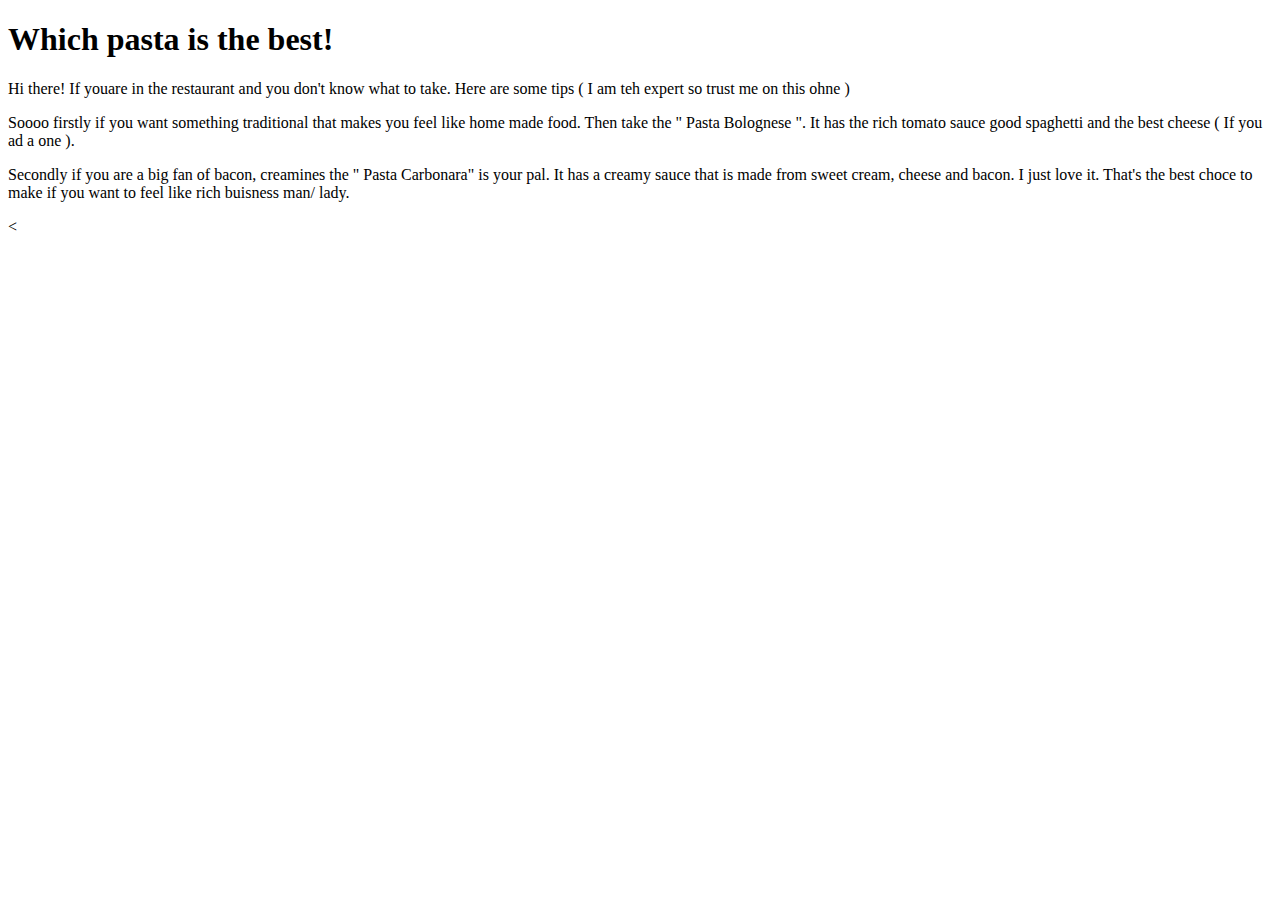
<file: pasta.html>
<!DOCTYPE html>
<html lang="en">
<head>
    <meta charset="UTF-8">
    <meta name="viewport" content="width=device-width, initial-scale=1.0">
    <title>Document</title>
</head>
<body>
    <h1> Which pasta is the best!</h1>
    <p> Hi there! If youare in the restaurant and you don't know what to take. Here are some tips ( I am teh expert so trust me on this ohne )
        <p> Soooo firstly if you want something traditional that makes you feel like home made food. Then take the " Pasta Bolognese ". It has the rich tomato sauce good spaghetti and the best cheese ( If you ad a one ). 
            <p> Secondly if you are a big fan of bacon, creamines the " Pasta Carbonara" is your pal. It has a creamy sauce that is made from sweet cream, cheese and bacon. I just love it. That's the best choce to make if you want to feel like rich buisness man/ lady.</p>
        </p><
    </p>
</body>
</html>
</file>
